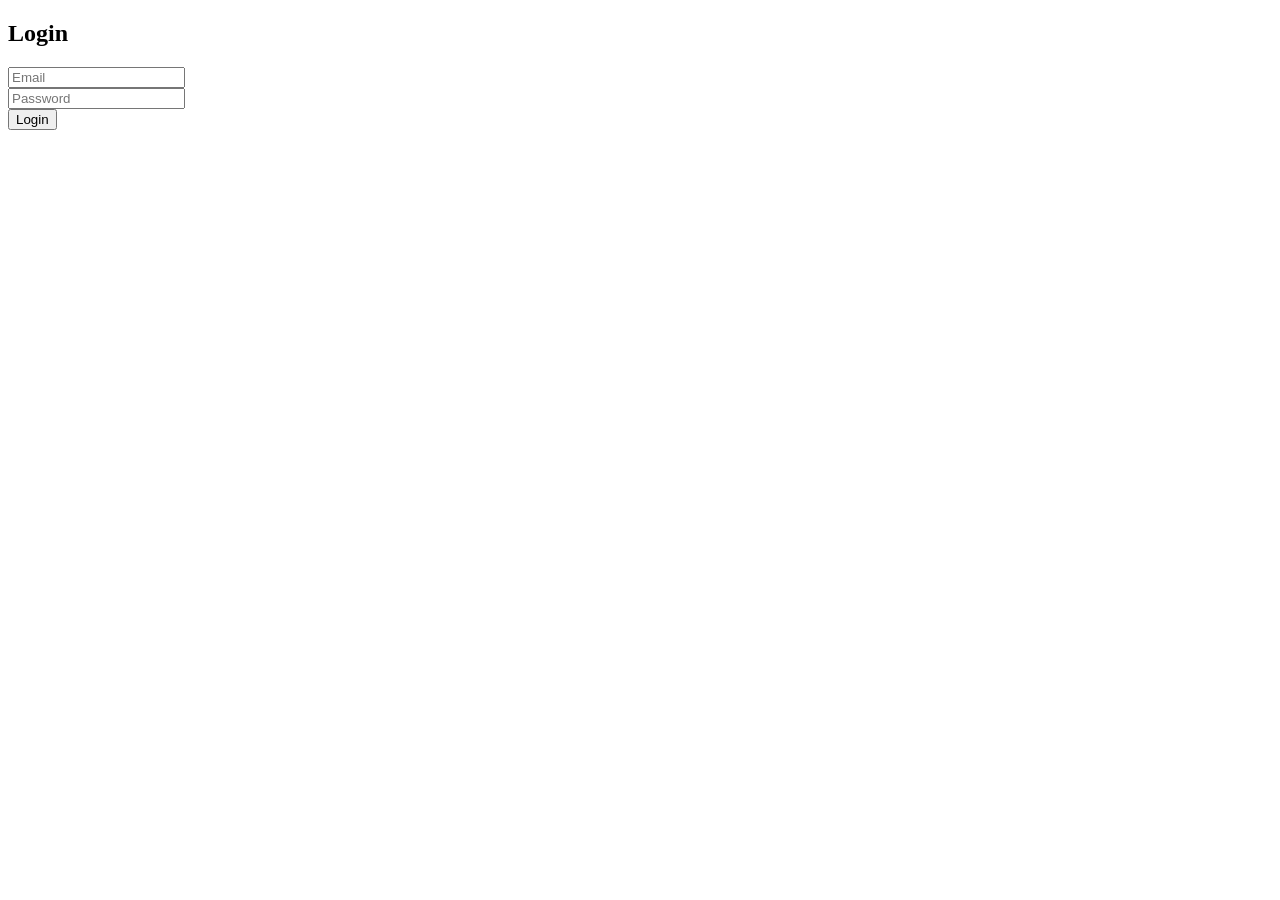
<file: login.html>
<!DOCTYPE html>
<html lang="en">
<head>
  <meta charset="UTF-8">
  <title>Login - Bookstore</title>
</head>
<body>
  <h2>Login</h2>
  <form id="loginForm">
    <input type="email" name="email" required placeholder="Email" /><br />
    <input type="password" name="password" required placeholder="Password" /><br />
    <button type="submit">Login</button>
  </form>

  <script>
    document.getElementById('loginForm').onsubmit = async function (e) {
      e.preventDefault();
      const form = new FormData(this);
      const res = await fetch('login.php', {
        method: 'POST',
        body: form
      });
      const text = await res.text();
      console.log('Login Response:', text);
      if (text.trim() !== 'Invalid credentials' && text.trim() !== 'error') {
      localStorage.setItem("user", text.trim());
        window.location.href = 'welcome.html';
      } else {
        alert(text);
      }
    };
  </script>
</body>
</html>
</file>
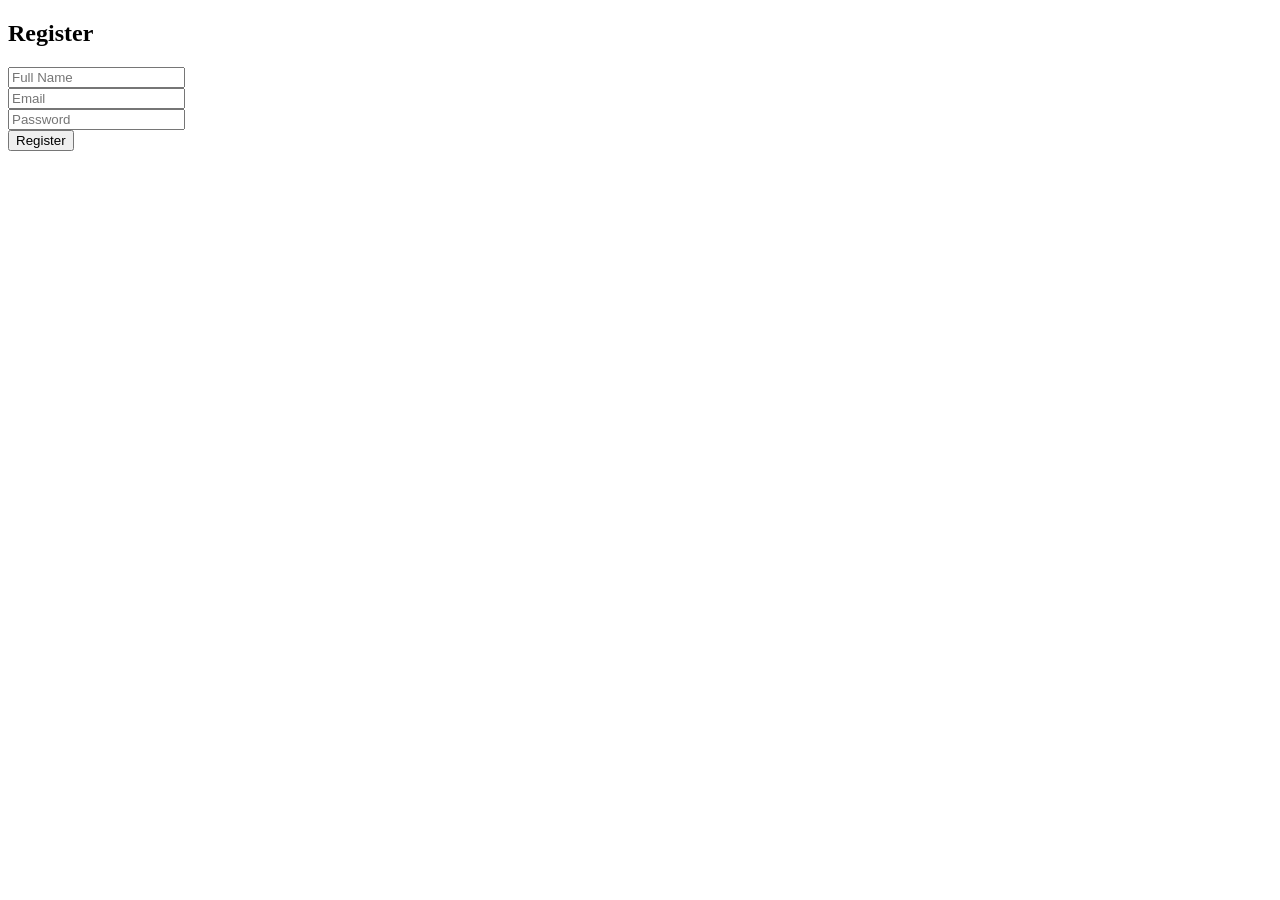
<file: register.html>
<!DOCTYPE html>
<html lang="en">
<head>
  <meta charset="UTF-8">
  <title>Register - Bookstore</title>
</head>
<body>
  <h2>Register</h2>
  <form id="registerForm">
    <input type="text" name="fullname" required placeholder="Full Name" /><br />
    <input type="email" name="email" required placeholder="Email" /><br />
    <input type="password" name="password" required placeholder="Password" /><br />
    <button type="submit">Register</button>
  </form>

  <script>
    document.getElementById('registerForm').onsubmit = async function (e) {
      e.preventDefault();
      const form = new FormData(this);
      const res = await fetch('register.php', {
        method: 'POST',
        body: form
      });
      const text = await res.text();
      console.log('Register Response:', text);
      if (text.trim() !== 'error' && text.trim() !== 'Email already registered.') {
      localStorage.setItem("user", text.trim());
        window.location.href = 'welcome.html';
      } else {
        alert(text);
      }
    };
  </script>
</body>
</html>
</file>
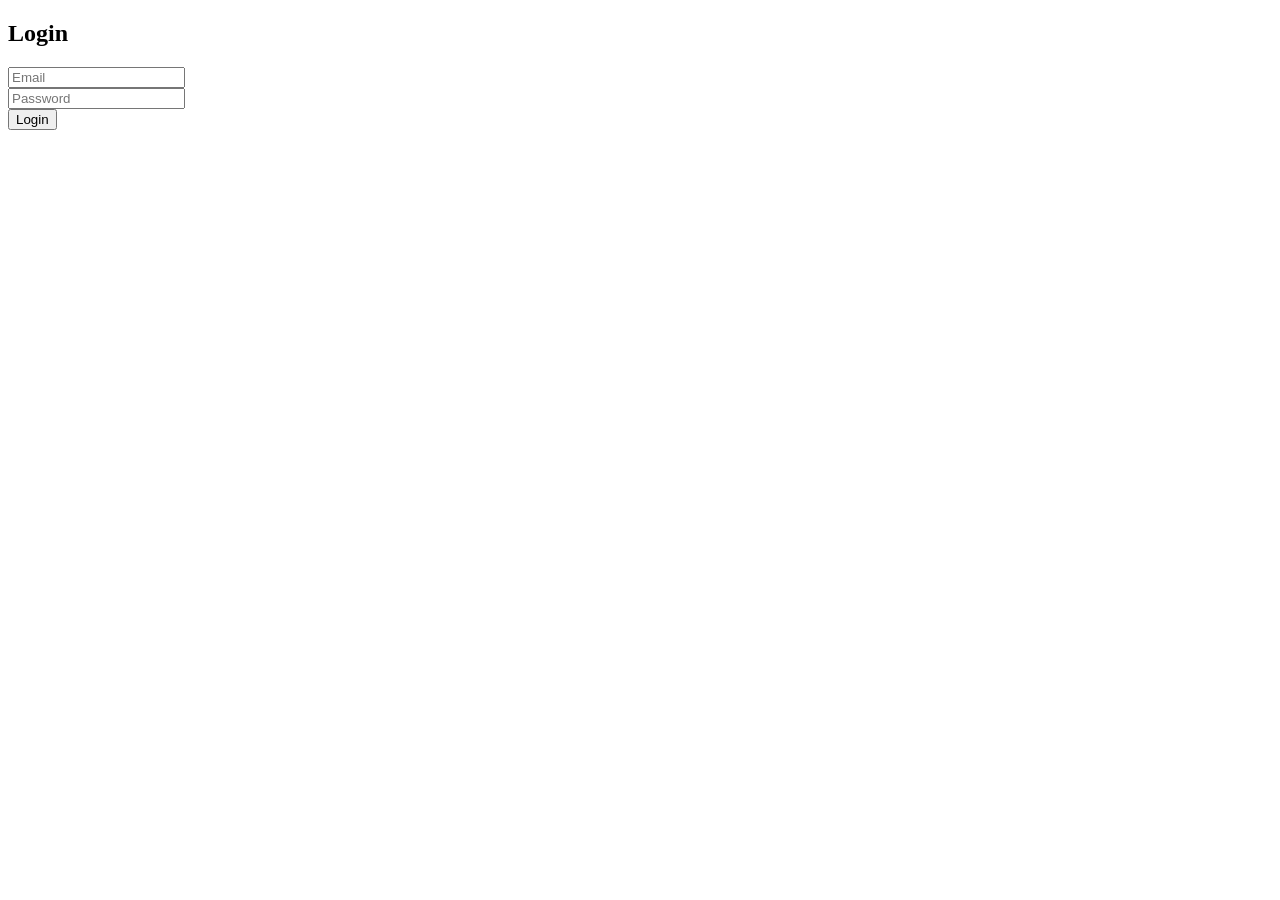
<file: welcome.html>
<!DOCTYPE html>
<html lang="en">
<head>
  <meta charset="UTF-8">
  <title>Welcome to Davincs Bookstore</title>
  <style>
    body {
      font-family: Arial, sans-serif;
      background: #f4f4f4;
      margin: 0;
      padding: 20px;
    }
    header {
      background-color: #4CAF50;
      color: white;
      padding: 20px 40px;
    }
    h1, h2 {
      margin: 0;
    }
    main {
      padding: 30px 40px;
    }
    section {
      margin-top: 20px;
      background: white;
      padding: 20px;
      border-radius: 8px;
    }
    button {
      background: #f44336;
      color: white;
      border: none;
      padding: 10px 16px;
      cursor: pointer;
      margin-top: 20px;
      border-radius: 4px;
    }
    footer {
      margin-top: 40px;
      text-align: center;
      color: gray;
    }
  </style>
</head>
<body>

  <header>
    <h1 id="welcomeText">Welcome!</h1>
    <p>Your personal gateway to knowledge and stories.</p>
  </header>

  <main>
    <section>
      <h2>📚 About Davincs Bookstore</h2>
      <p>
        Davincs Bookstore is your ultimate destination for all kinds of books – from timeless classics
        to modern bestsellers. Whether you're into fiction, non-fiction, sci-fi, or self-help, we have it all.
      </p>
    </section>

    <section>
      <h2>🔥 Why Choose Us?</h2>
      <ul>
        <li>Curated Catalogue of Top Books</li>
        <li>Exciting Discounts & Offers</li>
        <li>Easy Online Ordering</li>
        <li>Secure Checkout</li>
      </ul>
    </section>

    <section>
      <h2>🎉 New Arrivals & Bestsellers</h2>
      <p>Don't miss out! Explore the latest hits in the <a href="index.html#catalogue">catalogue section</a>.</p>
    </section>

    <button onclick="logout()">Logout</button>
  </main>

  <footer>
    <p>Powered by Davincs Tech © 2025</p>
  </footer>

  <script>
    const username = localStorage.getItem("user");
    if (!username) {
      window.location.href = "login.html";
    } else {
      document.getElementById("welcomeText").textContent = `Welcome, ${username}!`;
    }

    function logout() {
      localStorage.removeItem("user");
      window.location.href = "login.html";
    }
  </script>
</body>
</html>
</file>
